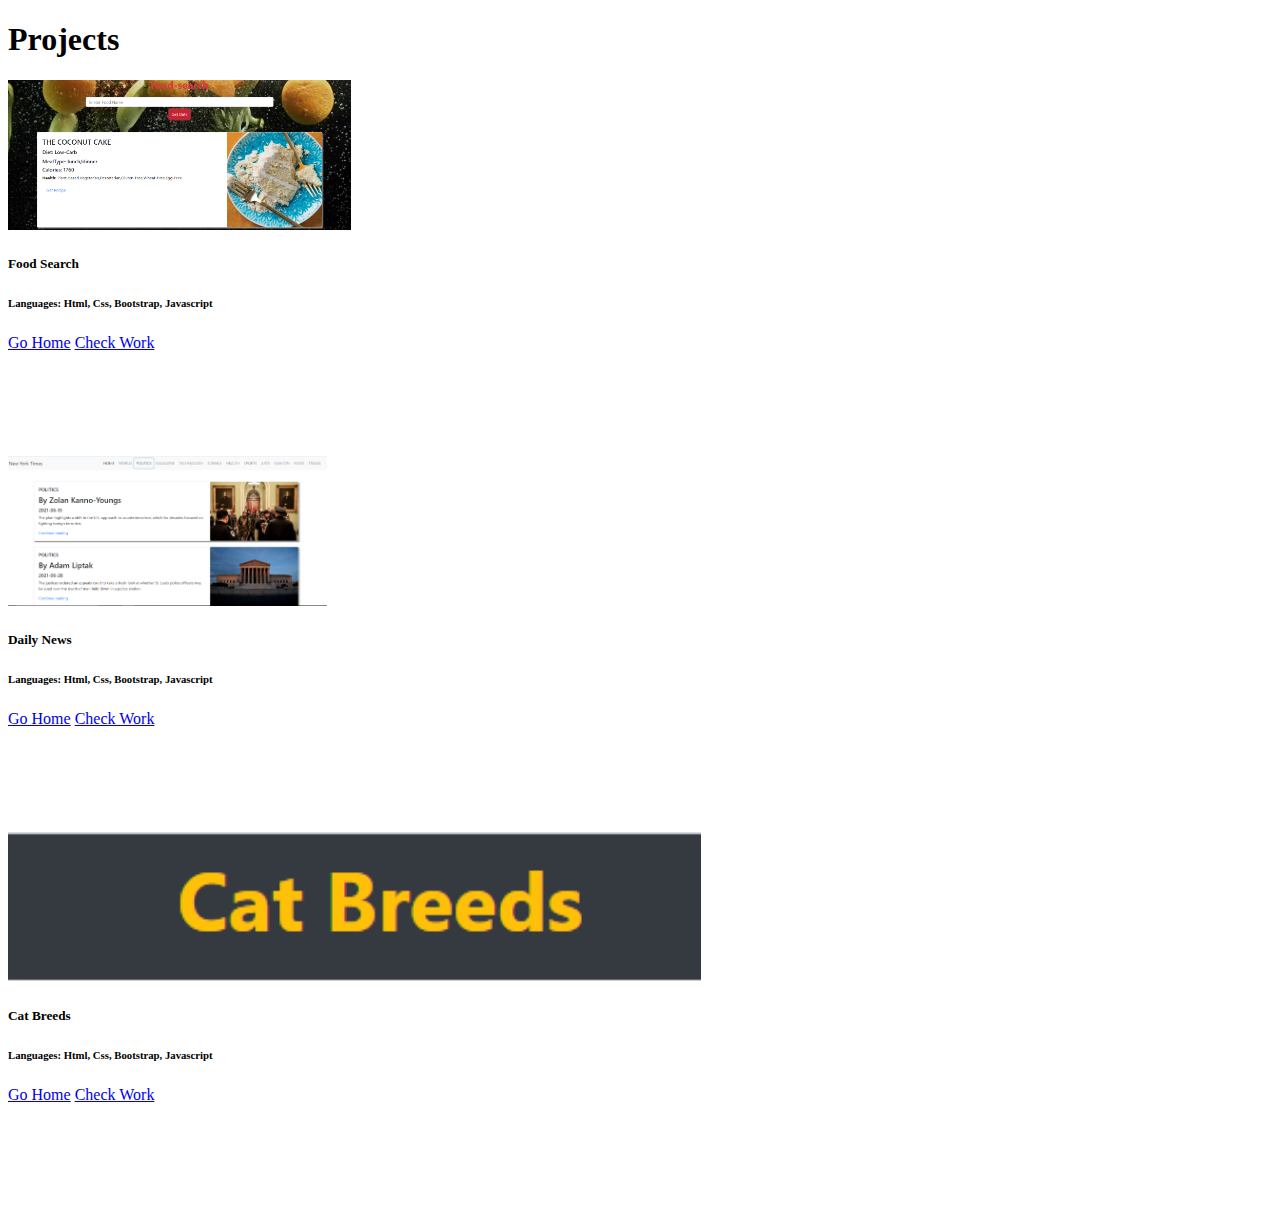
<file: assets/projects/projects.html>
<!DOCTYPE html>
<html lang="en">
<head>
    <meta charset="UTF-8">
    <meta http-equiv="X-UA-Compatible" content="IE=edge">
    <meta name="viewport" content="width=device-width, initial-scale=1.0">
    <link rel="icon" type="image/svg+xml" href="./assets/images/title.svg">

    <!-- Add Your Site Title -->
    <title>Khasim Sharif Shaik | A Full Stack Developer.</title>   

    <meta name="description" content="I am passionate about my work.">
    <!-- Add some coding keywords below, Ex: (React, CSS etc) -->
    <meta name="keywords" content="khasim sharif shaik, React, NodeJs" />
    <link href="https://fonts.googleapis.com/css2?family=Dancing+Script&family=Noto+Sans+HK:wght@500&family=Caveat:wght@500&display=swap" rel="stylesheet">
    <link rel="stylesheet" href="https://cdnjs.cloudflare.com/ajax/libs/font-awesome/4.7.0/css/font-awesome.min.css" integrity="sha256-eZrrJcwDc/3uDhsdt61sL2oOBY362qM3lon1gyExkL0=" crossorigin="anonymous" />
    <link rel="stylesheet" href="https://stackpath.bootstrapcdn.com/bootstrap/4.1.3/css/bootstrap.min.css" integrity="sha384-MCw98/SFnGE8fJT3GXwEOngsV7Zt27NXFoaoApmYm81iuXoPkFOJwJ8ERdknLPMO" crossorigin="anonymous">
</head>
<body>
    <div class="container mt-5 p-md-5">   
            <h1 class="text-center">Projects</h1>
            <div class="container m-md-5 row" id="projects"> </div>
        
    </div> 
    <!-- script -->
    <script src='./assets/js/script.js'></script>
</body>
</html>
</file>
